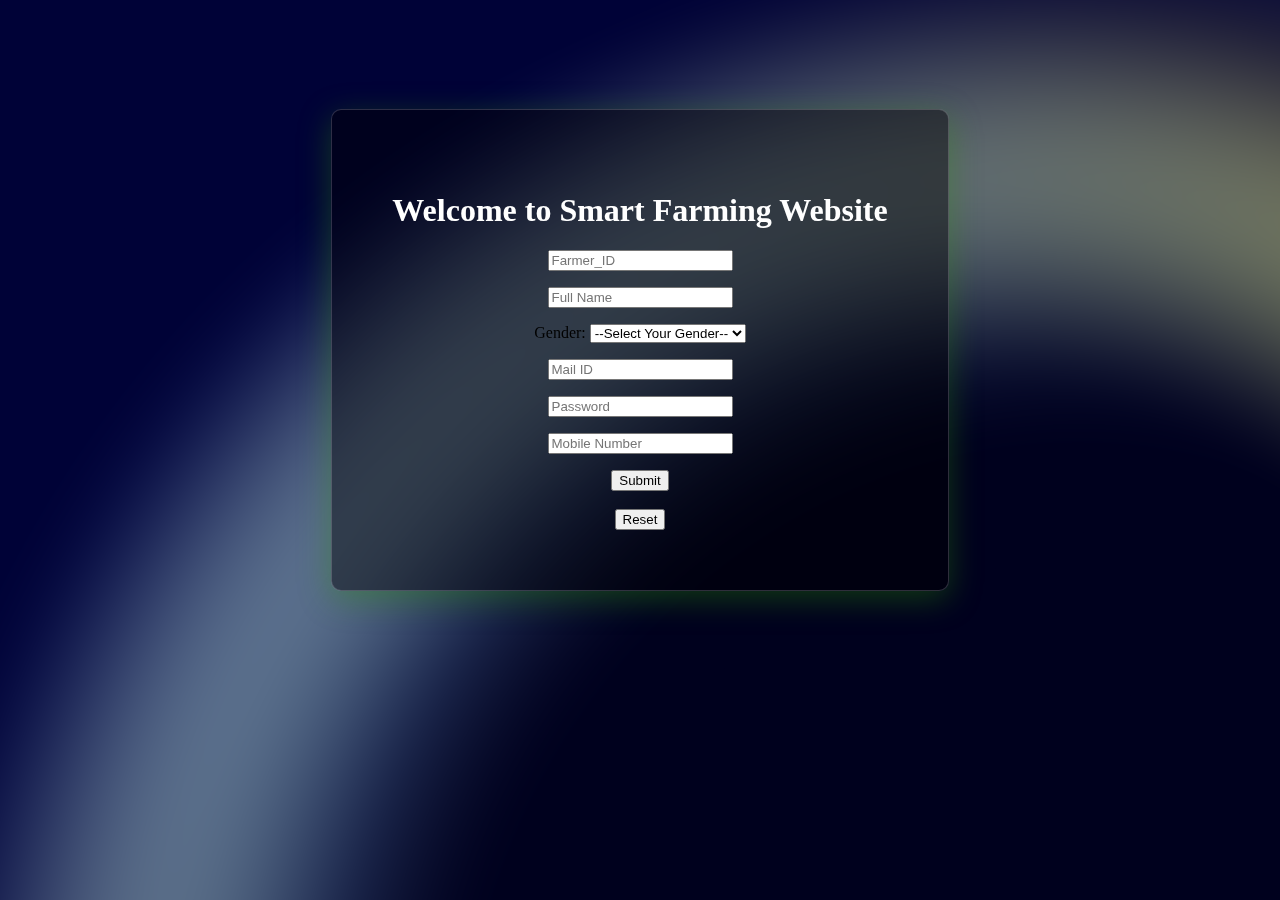
<file: index.html>
<!DOCTYPE html>
<html lang="en">
<head>
    <meta charset="UTF-8">
    <meta http-equiv="X-UA-Compatible" content="IE=edge">
    <meta name="viewport" content="width=device-width, initial-scale=1.0">
    <title>Login Page</title>
    <link href="https://cdn.jsdelivr.net/npm/bootstrap@5.3.0-alpha3/dist/css/bootstrap.min.css" rel="stylesheet" integrity="sha384-KK94CHFLLe+nY2dmCWGMq91rCGa5gtU4mk92HdvYe+M/SXH301p5ILy+dN9+nJOZ" crossorigin="anonymous">
    <link rel="stylesheet" href="styleloginpage.css">
</head>
<body >
    <header>
        <!-- <div>
            <h1>
                <bold>
                    Welcome to Smart Farming Website 
                </bold>
            </h1>
        </div> -->
        <!-- <hr> -->
    </header>
    <main>
        <fieldset>
            <div>
                <h1>
                    <bold>
                        Welcome to Smart Farming Website 
                    </bold>
                </h1>
            </div>
        <form>
            <p>
                <input type="number" name="Farmer_ID"  class="form-control" id="name" required placeholder="Farmer_ID">
            </p>
            <p>
                <input type="text" name="Full Name"  class="form-control" id="name" required placeholder="Full Name">
            </p>
            <!-- <p1>
                Male<input type="radio" name="Gender" id="male"required>
                Female<input type="radio" name="Gender" id="Female"required>
                Other<input type="radio" name="Gender" id="Other"required>
            </p1> -->
            <p>Gender: <select name="Gender" id="Gender"required>
                <option value="">--Select Your Gender--</option>
                <option value="Male">Male</option>
                <option value="Female">Female</option>
                <option value="Others">Others</option>
            </select></p>
            <p>
                 <input type="email" name="Mail ID"  class="form-control" id="name" required placeholder="Mail ID">
            </p>
            <p>
                 <input type="password" name="Password" id="password" class="form-control" placeholder="Password" required>
            </p>
            <p>
                <input type="number" name="Mobile Number"  class="form-control" id="name" required placeholder="Mobile Number">
            </p>
            <!-- <input type="Submit" value="Login"> -->
            <a href="main.html"><button type="button" class="btn btn-primary">Submit</button></a>

            <br>
            <br>
            <!-- <input type="reset" value="Reset"> -->
            <button type="submit" class="btn btn-danger">Reset</button>

        </form>
    </fieldset>
    </main>
    <!-- <hr> -->
    <!-- <footer>
        <h3>
            Click on the below text to go to the main page
        </h3>
        <a href="/Smart Farming/main page/main.html" target="_main">Main Page</a>
    </footer> -->
    <script src="https://cdn.jsdelivr.net/npm/bootstrap@5.3.0-alpha3/dist/js/bootstrap.bundle.min.js" integrity="sha384-ENjdO4Dr2bkBIFxQpeoTz1HIcje39Wm4jDKdf19U8gI4ddQ3GYNS7NTKfAdVQSZe" crossorigin="anonymous"></script>
</body>
</html>
</file>
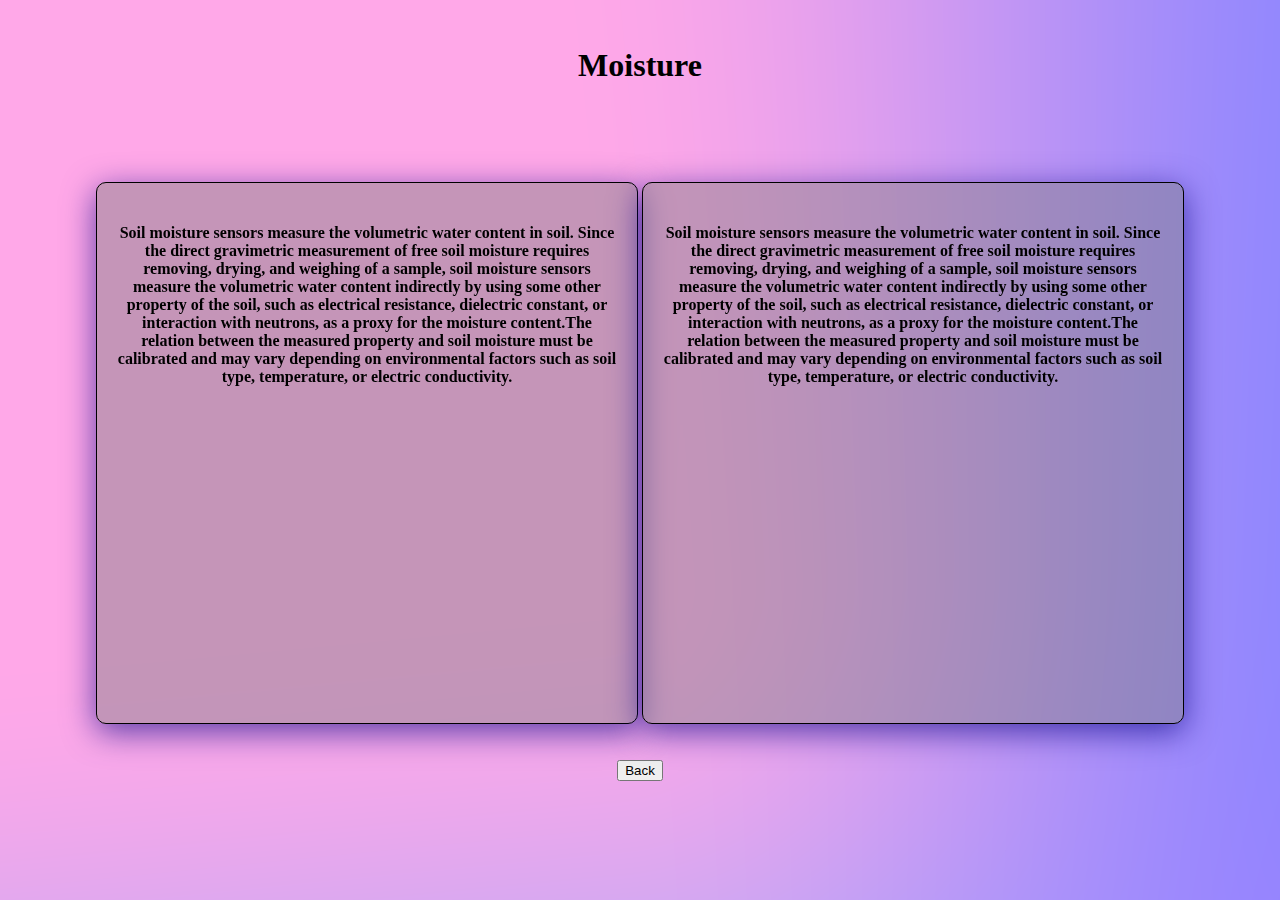
<file: moist.html>
<!DOCTYPE html>
<html lang="en">
<head>
    <meta charset="UTF-8">
    <meta http-equiv="X-UA-Compatible" content="IE=edge">
    <meta name="viewport" content="width=device-width, initial-scale=1.0">
    <title>Moist</title>
    <link href="https://cdn.jsdelivr.net/npm/bootstrap@5.3.0-alpha3/dist/css/bootstrap.min.css" rel="stylesheet" integrity="sha384-KK94CHFLLe+nY2dmCWGMq91rCGa5gtU4mk92HdvYe+M/SXH301p5ILy+dN9+nJOZ" crossorigin="anonymous">
    <link rel="stylesheet" href="stylemoistpage.css">
</head>
<body>
    <br>
    <header>
        <h1>
            <bold>
                Moisture
            </bold>
        </h1>
    </header>
<main>
<fieldset>
<div>
    
    <h4>
        Soil moisture sensors measure the volumetric water content in soil.
        Since the direct gravimetric measurement of free soil moisture
        requires removing, drying, and weighing of a sample, soil moisture
        sensors measure the volumetric water content indirectly by using
        some other property of the soil, such as electrical resistance, dielectric
        constant, or interaction with neutrons, as a proxy for the moisture
        content.The relation between the measured property and soil moisture
        must be calibrated and may vary depending on environmental factors
         such as soil type, temperature, or electric conductivity.
        
    </h4>
</div>
</fieldset>
<fieldset>
    <div>
        
        <h4>
            Soil moisture sensors measure the volumetric water content in soil.
Since the direct gravimetric measurement of free soil moisture
requires removing, drying, and weighing of a sample, soil moisture
sensors measure the volumetric water content indirectly by using
some other property of the soil, such as electrical resistance, dielectric
constant, or interaction with neutrons, as a proxy for the moisture
content.The relation between the measured property and soil moisture
must be calibrated and may vary depending on environmental factors
 such as soil type, temperature, or electric conductivity.

        </h4>
    </div>
    </fieldset>
</main>
<br>
<br>
<footer>
    <a href="/Smart Farming/main page/main.html"><button type="button" class="btn btn-primary">Back
    </button></a>
</footer>
<script src="https://cdn.jsdelivr.net/npm/bootstrap@5.3.0-alpha3/dist/js/bootstrap.bundle.min.js" integrity="sha384-ENjdO4Dr2bkBIFxQpeoTz1HIcje39Wm4jDKdf19U8gI4ddQ3GYNS7NTKfAdVQSZe" crossorigin="anonymous"></script>
</body>
</html>
</file>
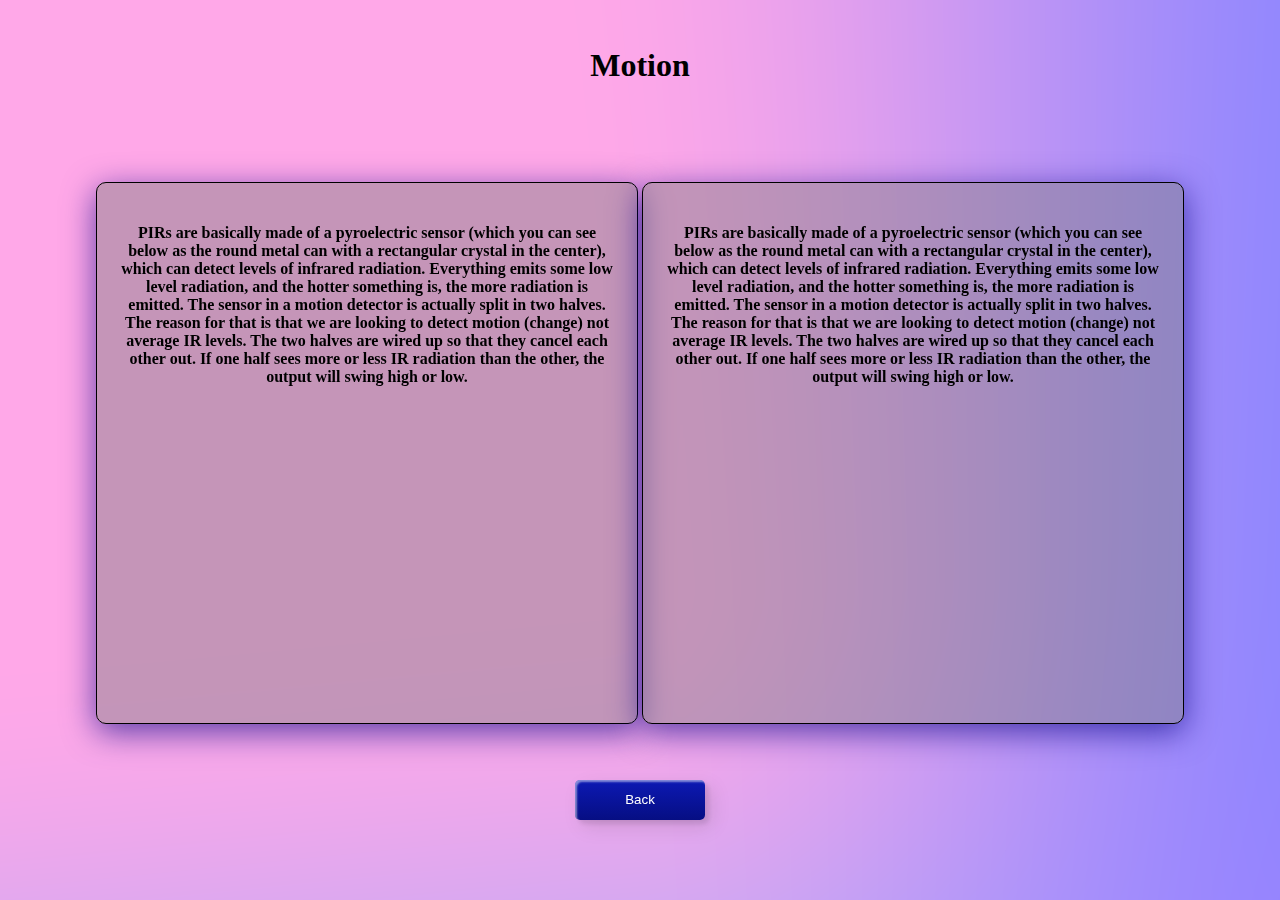
<file: motion.html>
<!DOCTYPE html>
<html lang="en">
<head>
    <meta charset="UTF-8">
    <meta http-equiv="X-UA-Compatible" content="IE=edge">
    <meta name="viewport" content="width=device-width, initial-scale=1.0">
    <title>Motion</title>
    <link href="https://cdn.jsdelivr.net/npm/bootstrap@5.3.0-alpha3/dist/css/bootstrap.min.css" rel="stylesheet" integrity="sha384-KK94CHFLLe+nY2dmCWGMq91rCGa5gtU4mk92HdvYe+M/SXH301p5ILy+dN9+nJOZ" crossorigin="anonymous">
    <link rel="stylesheet" href="stylemotionpage.css">
</head>
<body>
    <br>
    <header>
        <h1>
            <bold>
                Motion
            </bold>
        </h1>
    </header>
<main>
<fieldset>
<div>
    
    <h4>
        PIRs are basically made of a pyroelectric sensor (which you can see
below as the round metal can with a rectangular crystal in the center),
which can detect levels of infrared radiation. Everything emits some low
 level radiation, and the hotter something is, the more radiation is
emitted. The sensor in a motion detector is actually split in two halves.
The reason for that is that we are looking to detect motion (change) not
average IR levels. The two halves are wired up so that they cancel each
other out. If one half sees more or less IR radiation than the other, the
output will swing high or low. 
    </h4>
</div>
</fieldset>
<fieldset>
    <div>
        
        <h4>
            PIRs are basically made of a pyroelectric sensor (which you can see
below as the round metal can with a rectangular crystal in the center),
which can detect levels of infrared radiation. Everything emits some low
 level radiation, and the hotter something is, the more radiation is
emitted. The sensor in a motion detector is actually split in two halves.
The reason for that is that we are looking to detect motion (change) not
average IR levels. The two halves are wired up so that they cancel each
other out. If one half sees more or less IR radiation than the other, the
output will swing high or low. 
        </h4>
    </div>
    </fieldset>
</main>
<br>
<br>
<footer>
    <a href="/Smart Farming/main page/main.html"><button class="custom-btn btn-1">Back</button></a>
</footer>
<script src="https://cdn.jsdelivr.net/npm/bootstrap@5.3.0-alpha3/dist/js/bootstrap.bundle.min.js" integrity="sha384-ENjdO4Dr2bkBIFxQpeoTz1HIcje39Wm4jDKdf19U8gI4ddQ3GYNS7NTKfAdVQSZe" crossorigin="anonymous"></script>
</body>
</html>
</file>
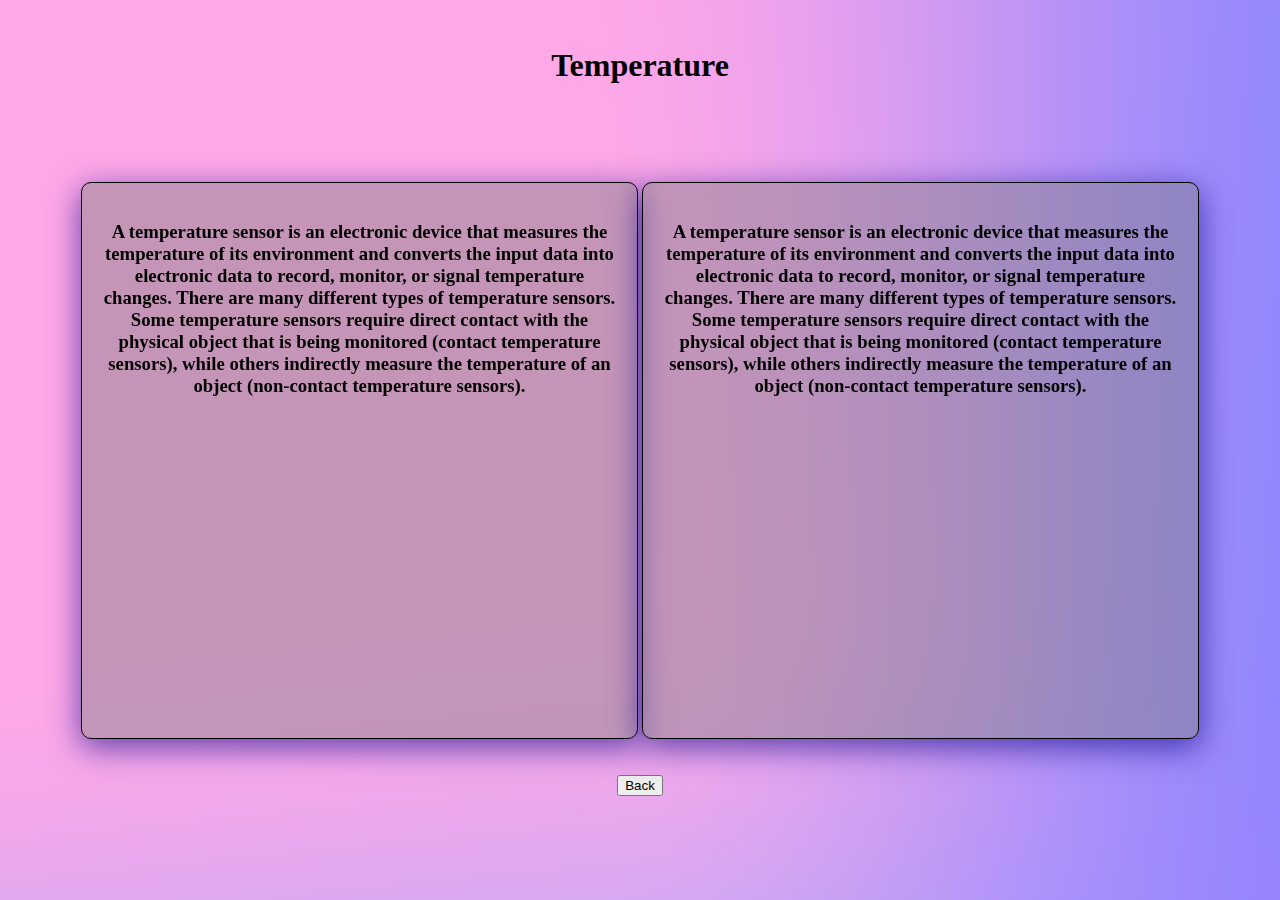
<file: temperature.html>
<!DOCTYPE html>
<html lang="en">
<head>
    <meta charset="UTF-8">
    <meta http-equiv="X-UA-Compatible" content="IE=edge">
    <meta name="viewport" content="width=device-width, initial-scale=1.0">
    <title>Temperature</title>
    <link href="https://cdn.jsdelivr.net/npm/bootstrap@5.3.0-alpha3/dist/css/bootstrap.min.css" rel="stylesheet" integrity="sha384-KK94CHFLLe+nY2dmCWGMq91rCGa5gtU4mk92HdvYe+M/SXH301p5ILy+dN9+nJOZ" crossorigin="anonymous">
    <link rel="stylesheet" href="styletemperaturepage.css">
</head>
<body>
    <br>
    <header>
        <h1>
            <bold>
                Temperature
            </bold>
        </h1>
    </header>
<main>
<fieldset>
<div>
    
    <h3>
        A temperature sensor is an electronic device that measures the
temperature of its environment and converts the input data into
electronic data to record, monitor, or signal temperature changes.
There are many different types of temperature sensors. Some
temperature sensors require direct contact with the physical object
that is being monitored (contact temperature sensors), while others
indirectly measure the temperature of an object (non-contact
temperature sensors).  
    </h3>
</div>
</fieldset>
<fieldset>
    <div>
        
        <h3>
            A temperature sensor is an electronic device that measures the
    temperature of its environment and converts the input data into
    electronic data to record, monitor, or signal temperature changes.
    There are many different types of temperature sensors. Some
    temperature sensors require direct contact with the physical object
    that is being monitored (contact temperature sensors), while others
    indirectly measure the temperature of an object (non-contact
    temperature sensors).  
        </h3>
    </div>
    </fieldset>
</main>
<br>
<br>
<footer>
    <a href="/Smart Farming/main page/main.html"><button type="button" class="btn btn-primary">Back
    </button></a>
</footer>
<script src="https://cdn.jsdelivr.net/npm/bootstrap@5.3.0-alpha3/dist/js/bootstrap.bundle.min.js" integrity="sha384-ENjdO4Dr2bkBIFxQpeoTz1HIcje39Wm4jDKdf19U8gI4ddQ3GYNS7NTKfAdVQSZe" crossorigin="anonymous"></script>
</body>
</html>
</file>
<file: styleloginpage.css>
body{
    background-image: url('mesh2.png');
}
header{
    text-align: center;
}
main{
    display: flex;
    justify-content: center;
    align-items: center;
    text-align: center;
}
fieldset{
    margin-top: 8%;
    padding: 60px;
    width: fit-content;
    background: rgba(0, 0, 0, 0.451);
    box-shadow: 0 8px 32px 0 rgba(42, 138, 8, 0.41);
    backdrop-filter: blur( 4px );
    -webkit-backdrop-filter: blur( 4px );
    border-radius: 10px;
    border: 1px solid rgba( 255, 255, 255, 0.18 );
}
h1 {
    color: white;
  }
p1 {
    color: white;
}
</file>
<file: stylemoistpage.css>
h1{
    text-align: center;
}
body{
    background-image: url('mesh-gradient.png');
}
main{
    display: flex;
    justify-content: center;
    align-items: center;
    text-align: center;
}
fieldset{
    color: black;
    margin-top: 6%;
    padding: 20px;
    width: 500px;
    height: 500px;
    background: rgba(127, 126, 126, 0.451);
    box-shadow: 0 8px 32px 0 rgba(14, 8, 138, 0.676);
    backdrop-filter: blur( 4px );
    -webkit-backdrop-filter: blur( 4px );
    border-radius: 10px;
    border: 1px solid rgb(0, 0, 0);
}
footer {
    justify-content: center;
    align-items: center;
    text-align: center;
}
</file>
<file: stylemotionpage.css>
h1{
    text-align: center;
}
body{
    background-image: url('mesh-gradient.png');
}
main{
    display: flex;
    justify-content: center;
    align-items: center;
    text-align: center;
}
fieldset{
    color: black;
    margin-top: 6%;
    padding: 20px;
    width: 500px;
    height: 500px;
    background: rgba(127, 126, 126, 0.451);
    box-shadow: 0 8px 32px 0 rgba(14, 8, 138, 0.676);
    backdrop-filter: blur( 4px );
    -webkit-backdrop-filter: blur( 4px );
    border-radius: 10px;
    border: 1px solid rgb(0, 0, 0);
}
footer {
    justify-content: center;
    align-items: center;
    text-align: center;
}
button {
    margin: 20px;
  }
  .custom-btn {
    width: 130px;
    height: 40px;
    color: #fff;
    border-radius: 5px;
    padding: 10px 25px;
    font-family: 'Lato', sans-serif;
    font-weight: 500;
    background: transparent;
    cursor: pointer;
    transition: all 0.3s ease;
    position: relative;
    display: inline-block;
     box-shadow:inset 2px 2px 2px 0px rgba(255,255,255,.5),
     7px 7px 20px 0px rgba(0,0,0,.1),
     4px 4px 5px 0px rgba(0,0,0,.1);
    outline: none;
  }
  
  /* 1 */
  .btn-1 {
    background: rgb(6,14,131);
    background: linear-gradient(0deg, rgba(6,14,131,1) 0%, rgba(12,25,180,1) 100%);
    border: none;
  }
  .btn-1:hover {
     background: rgb(0,3,255);
  background: linear-gradient(0deg, rgba(0,3,255,1) 0%, rgba(2,126,251,1) 100%);
  }
</file>
<file: styletemperaturepage.css>
h1{
    text-align: center;
}
body{
    background-image: url('mesh-gradient.png');
}
main{
    display: flex;
    justify-content: center;
    align-items: center;
    text-align: center;
}
fieldset{
    color: black;
    margin-top: 6%;
    padding: 20px;
    width: 515px;
    height: 515px;
    background: rgba(127, 126, 126, 0.451);
    box-shadow: 0 8px 32px 0 rgba(14, 8, 138, 0.676);
    backdrop-filter: blur( 4px );
    -webkit-backdrop-filter: blur( 4px );
    border-radius: 10px;
    border: 1px solid rgb(0, 0, 0);
}
footer {
    justify-content: center;
    align-items: center;
    text-align: center;
}
</file>
